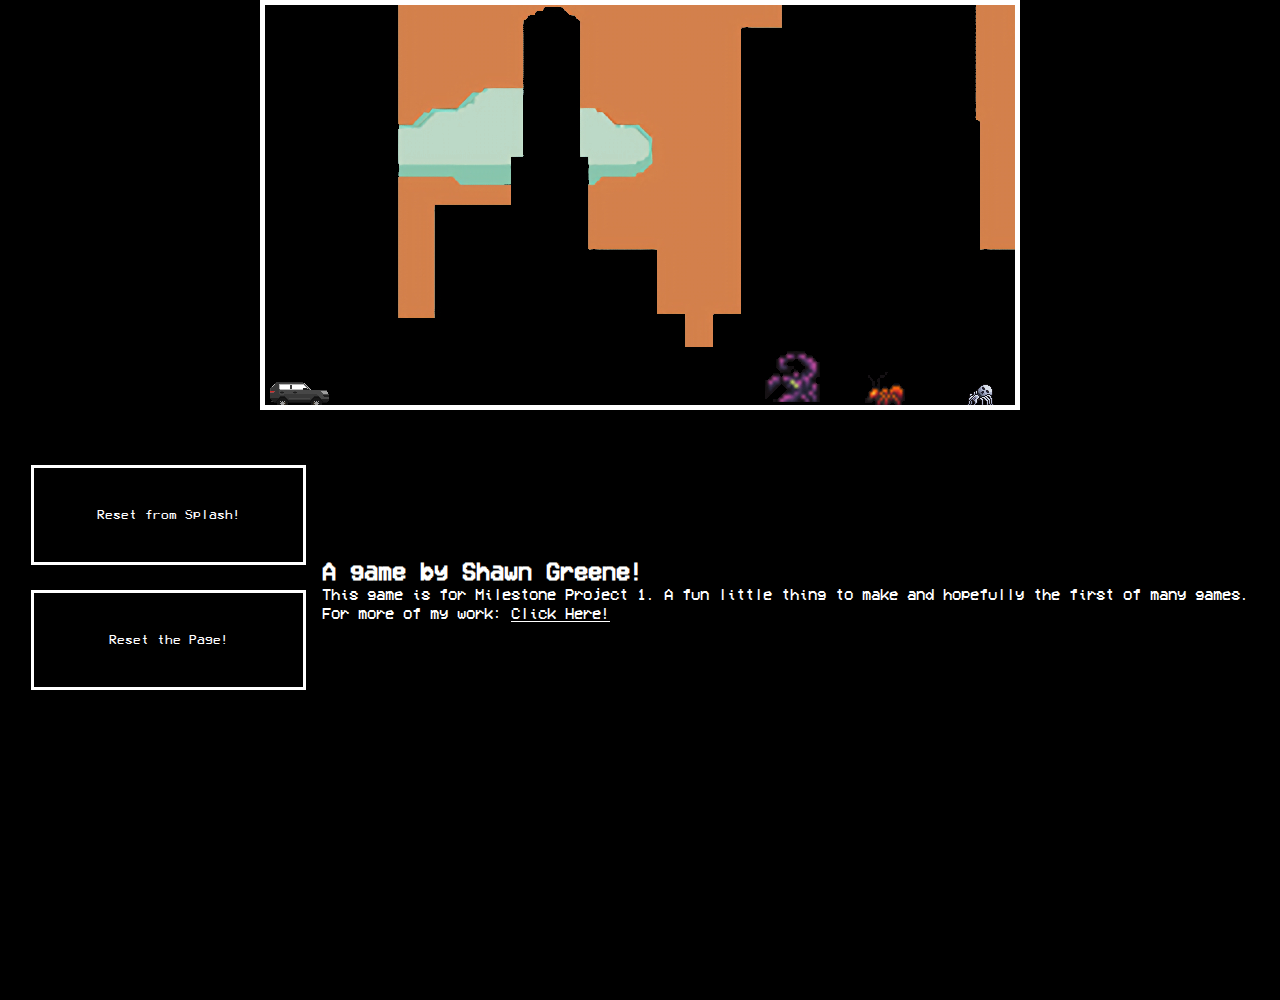
<file: game.html>
<!DOCTYPE html>
<html lang="en">
  <head>
    <meta charset="UTF-8" />
    <meta name="viewport" content="width=device-width, initial-scale=1.0" />
    <meta http-equiv="X-UA-Compatible" content="ie=edge" />
    <title>Safari!</title>
    <link rel="stylesheet" href="styles.css" />
  </head>
  <body>
    <!--CODE FOR THE GAME ELEMENTS-->
    <!--Background trick found on a CSS Tricks article. 
    https://css-tricks.com/books/fundamental-css-tactics/infinite-scrolling-background-image/-->
    <div class="gameplay-container" onclick="jumpFunc()">
      <div id="char"></div>
      <div id="enemy1"></div>
      <div id="enemy2"></div>
      <div id="enemy3"></div>
      <div class="sliding-background"></div>
    </div>

    <!--LOWER HALF OF THE SCREEN CODE-->
    <div class="bottomDiv">
     
    <div class="resetButtons">
      <a href="index.html">
        <button class="resetButton">Reset from Splash!</button>
      </a>

      <a href="game.html">
        <button class="resetButton">Reset the Page!</button>
      </a>
      </div>
      <div class="info">
        <h2>A game by Shawn Greene!</h2>
        <p>This game is for Milestone Project 1. 
          A fun little thing to make and hopefully the first of many games.
        </br> 
          For more of my work: <a href="https://github.com/Pandaphone">Click Here!</a>
        </p>
    </div>
  </div>

  <!--POPUP CODE-->
  <div id="popupB">
    <div id="popup">
    <h1>GAME OVER</h1>
    <a href="index.html">
      <button class="gameBtn" onclick="removePopup()">Reset from Splash!</button>
    </a>
  
    <a href="game.html">
      <button class="gameBtn">Reset the Page!</button>
    </a>
  </div>
  </div>
  </body>
  <script src="logic.js"></script>
</html>
</file>
<file: styles.css>
/*SPLASH PAGE CSS*/

@font-face {
  font-family: "VCR-OSD-Mono";
  src: url("/assets/VCR_OSD_MONO_1.001.ttf") format("truetype");
}

@keyframes hovering {
  0% {
    margin-top: 100px;
  }
  50% {
    margin-top: 110px;
  }
  100% {
    margin-top: 100px;
  }
}

* {
  background-color: black;
  font-family: VCR-OSD-Mono;
  color: white;
  padding: 0px;
  margin: 0px;
}

.splash-container {
  width: 500px;
  height: 500px;
  border: 5px solid white;
  margin: auto;
  text-align: center;
  position: relative;
  top: 125px;
}

@keyframes slide {
  0% {
    transform: translate3d(0, 0, 0);
  }
  100% {
    transform: translate3d(-1692px, 0, 0); /* The image width */
  }
}

#title {
  font-size: 70px;
  margin-top: 150px;
  margin-bottom: 0px;
}

#splashBtn {
  border: 3px solid white;
  width: 200px;
  height: 50px;
  margin-top: 100px;
  animation-name: hovering;
  animation-duration: 4s;
  animation-iteration-count: infinite;
}

#splashBtn:active {
  width: 205px;
  height: 55px;
}

/*END OF SPLASH PAGE CSS*/


/*GAME PAGE CSS*/

.gameplay-container {
  top: 50px;
  width: 750px;
  height: 400px;
  border: 5px solid white;
  margin: auto;
  text-align: center;
  overflow: hidden;
}

.sliding-background {
  position: relative;
  z-index: 1;
  top: -300px;
  background: url("./assets/images/image3.jpg") repeat-x;
  height: 500px;
  width: 5076px; /* The image width times 3 */
  animation: slide 25s linear infinite;
}

.bottomDiv {
  margin: auto;
  width: 1250px;
  height: 360px;
  display: flex;
  flex-direction: row;
  justify-content: space-evenly;
  align-items: center;
}

.resetButtons {
  display: flex;
  flex-direction: column;
}

.resetButton, .gameBtn {
  border: 3px solid white;
  width: 275px;
  height: 100px;
  margin-bottom: 25px;
}

.resetButton:active, .gameBtn:active {
  width: 205px;
  height: 55px;
}

/*END OF GAME PAGE CSS*/

/***********************************POPUP CSS*****************************/
#popupB {
    position: absolute;
    height: 1000px;
    width: 1500px;
    top: 0px;
    background-color: black;
    cursor: pointer;
    opacity: 0;
    text-align: center;
    color: #fff;
}

#popup {
  position: relative;
  top: 125px;
}

/*END OF POPUP CSS*/

/*CHARACTER CSS*/
#char {
  /*background-color: aqua;*/
  background-image: url(./assets/images/Cars3.3.jpg);
  width: 71px;
  height: 30px;
  z-index: 2;
  position: relative;
  top: 375px;
  
}

.jumpLogic {
  animation: charJump 3s;
}

@keyframes charJump {
  0%{top: 370px}
  50%{top: 190px}
  100%{top: 370px}
}

#enemy1 {
  width: 32px;
    height: 32px;
    background-image: url(./assets/images/skullspider.gif);
    position: relative;
    z-index: 2;
    top: 340px;
    left: 700px;
     animation: moving 7s infinite linear;
}

#enemy2 {
  width: 40px;
  height: 40px;
  background-image: url(./assets/images/lavaAnt.gif);
  position: relative;
  z-index: 2;
  top: 300px;
  left: 600px;
  animation: moving2 14s infinite linear;
}

#enemy3 {
  width: 55px;
  height: 55px;
  background-image: url(./assets/images/Scorpion.gif);
  z-index: 2;
  position: relative;
  top: 240px;
  left: 500px;
  animation: moving3 21s infinite linear;
}

@keyframes moving {
  0% {
    left: 700px;
  }
  100% {
    left: 0px;
  }
}

@keyframes moving2 {
  0% {
    left: 1000px;
  }
  100% {
    left: 0px;
  }
}

@keyframes moving3 {
  0% {
    left: 1400px;
  }
  100% {
    left: 0px;
  }
}
</file>
